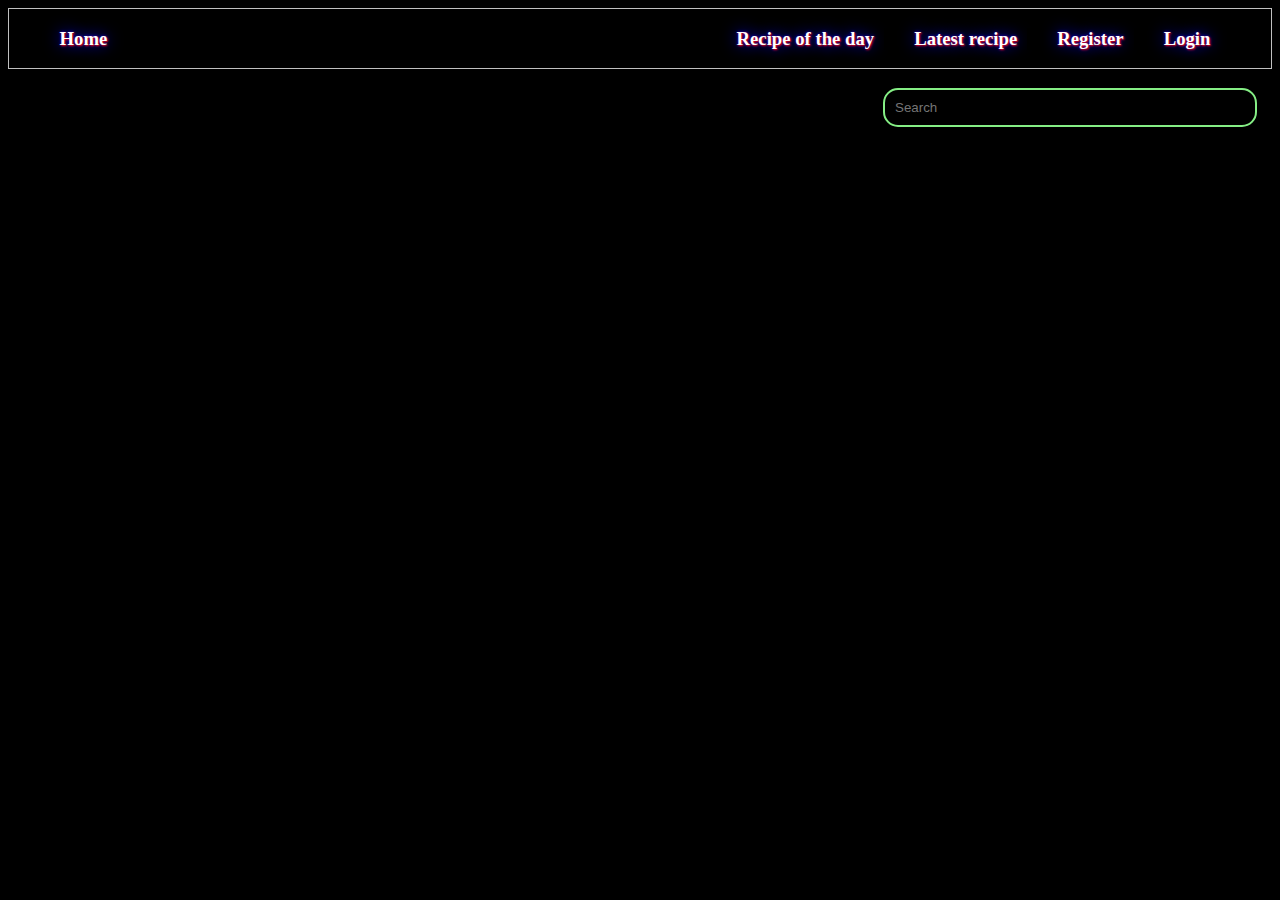
<file: index.html>
<!DOCTYPE html>
<html lang="en">
  <head>
    <meta charset="UTF-8" />
    <meta http-equiv="X-UA-Compatible" content="IE=edge" />
    <meta name="viewport" content="width=device-width, initial-scale=1.0" />
    <title>Document</title>
    <link rel="stylesheet" href="./styles/style.css" />
    <style>
      .searchBox {
        width: 30vw;
        min-width: 250px;
        margin: 20px 10px auto auto;
        display: flex;
        flex-direction: column;
        align-items: center;
      }
      input {
        width: 350px;
        padding: 10px;
        border-radius: 15px;
        outline: none;
        border: 2px solid rgb(133, 238, 133);
      }
      .input {
        z-index: 1;
      }
      #food {
        position: absolute;
        padding: 35px 10px 0px;
        width: 350px;
        max-height: 300px;
        border-radius: 24px;
        border: 2px solid rgb(133, 238, 133);
        border-top: none;
        visibility: hidden;
        overflow-y: scroll;
      }
      #food::-webkit-scrollbar {
        width: 6px;
        border-radius: 3px;
      }
      #food::-webkit-scrollbar-thumb {
        background-color: rgb(133, 238, 133);
        border-radius: 10px;
      }
      #food div {
        display: flex;
        border-top: 1px solid rgb(82, 111, 82);
        justify-content: space-between;
        padding: 10px 5px;
        cursor: pointer;
        transition: 0.3s;
      }
      #food div:hover {
        background-color: rgb(82, 111, 82);
      }
      #loading {
        position: absolute;
        width: 25px;
        height: 25px;
        border-radius: 50%;
        margin-top: 5px;
        margin-left: -31px;
        visibility: hidden;
      }
      #selectedFood {
        width: 70vw;
        font-weight: bold;
        float: left;
      }
      #selectedFood img {
        float: left;
        width: 40%;
        margin: auto 50px;
        box-shadow: 0 0 2px 5px rgba(0, 0, 0, 0.05);
      }
    </style>
  </head>
  <body>
    <div class="nav"></div>

    <div class="searchBox">
      <div class="input">
        <input
          oninput="throttleFn()"
          type="text"
          id="query"
          placeholder="Search"
        />
        <img src="./img/Spinner-1.gif" id="loading" />
      </div>
      <div id="food"></div>
    </div>

    <div id="selectedFood"></div>
  </body>
</html>
<script type="module">
  import navbar from "./components/navbar.js";
  document.querySelector(".nav").innerHTML = navbar();
</script>
<script>
  let food_div = document.getElementById("food");
  let loading = document.getElementById("loading");
  let selectedFood = document.getElementById("selectedFood");

  let timerId;

  function throttleFn() {
    loading.style.visibility = "visible";
    // If timeout is already set, then do not make req.
    if (timerId) {
      return false;
    }

    timerId = setTimeout(() => {
      loading.style.visibility = "hidden";
      main();
      timerId = undefined; //After completing timeOut, id will be undefined, which will make above If condition false and allow to set new Timeout
    }, 1000);
  }

  async function main() {
    let query = document.getElementById("query").value;
    if (query.length > 0) {
      food_div.innerHTML = null;
      food_div.style.visibility = "visible";
      let food = await searchfood(); // Returned array will be a promise;
      appendfood(food); // Add results to the div;
    } else {
      selectedFood.innerHTML = null;
      food_div.style.visibility = "hidden";
    }
  }

  async function searchfood() {
    let query = document.getElementById("query").value;

    let res = await fetch(
      `https://www.themealdb.com/api/json/v1/1/search.php?s=${query}`
    );
    let data = await res.json();
    // console.log("data:", data.meals);
    return data.meals; //returning food result array;
  }
  function appendfood(d) {
    if (d == null) {
      let p_error = document.createElement("p");
      p_error.innerHTML = "No Match Found";
      p_error.style.fontSize = "30px";
      p_error.style.textAlign = "center";
      food_div.append(p_error);
    } else {
      d.forEach((el) => {
        let div = document.createElement("div");
        div.addEventListener("click", () => {
          charDetails(el);
        });

        let p_name = document.createElement("span");
        p_name.innerHTML = el.strMeal;

        let p_gender = document.createElement("span");
        p_gender.innerHTML = el.strCategory;

        div.append(p_name, p_gender);

        food_div.append(div);
      });
    }
  }

  let charDetails = ({ strMeal, strMealThumb, strArea, strCategory }) => {
    selectedFood.innerHTML = null;

    let img = document.createElement("img");
    img.src = strMealThumb;

    let h3 = document.createElement("h3");
    h3.innerText = strMeal;

    let p1 = document.createElement("p");
    p1.innerText = strArea;

    let p2 = document.createElement("p");
    p2.innerText = strCategory;

    selectedFood.append(img, h3, p1, p2);
  };
</script>
</file>
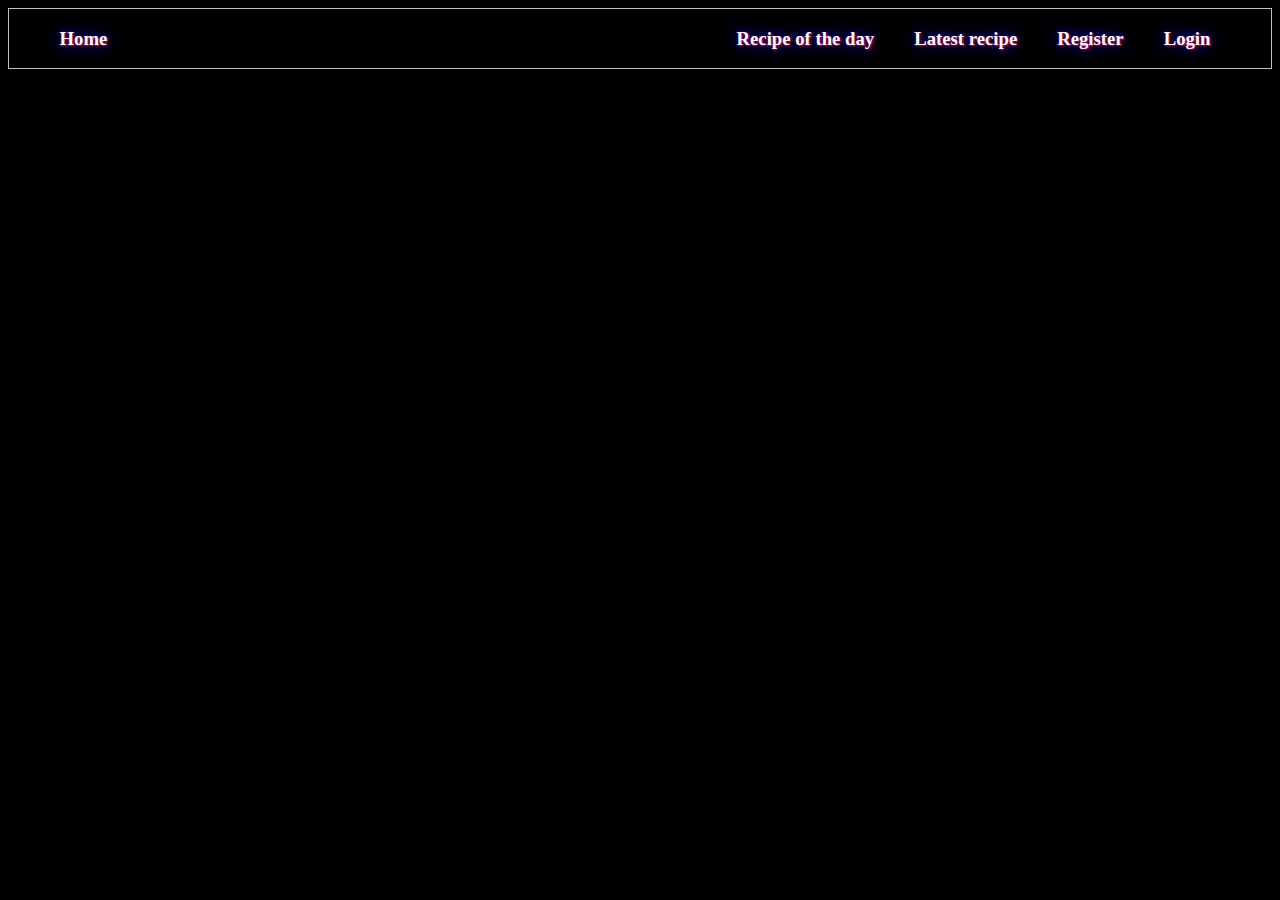
<file: latestRecipe.html>
<!DOCTYPE html>
<html lang="en">
  <head>
    <meta charset="UTF-8" />
    <meta http-equiv="X-UA-Compatible" content="IE=edge" />
    <meta name="viewport" content="width=device-width, initial-scale=1.0" />
    <title>Document</title>
    <link rel="stylesheet" href="./styles/style.css" />
    <style>
      #data {
        width: 80vw;
        margin: 10px auto;
        display: flex;
        flex-direction: column;
        letter-spacing: 3px;
        line-height: 35px;
        /* text-align: center; */
      }
      #data img {
        width: 40%;
        height: 400px;
        margin: 10px 20px;
        float: left;
      }
      #data div {
        border-bottom: 1px solid darkgrey;
      }
      #data a:hover {
        color: blue;
      }
    </style>
  </head>
  <body>
    <div class="nav"></div>

    <div id="data"></div>
  </body>
</html>
<script type="module">
  import navbar from "./components/navbar.js";
  import { getData } from "./scripts/showData.js";
  document.querySelector(".nav").innerHTML = navbar();

  let response = getData(
    "https://www.themealdb.com/api/json/v1/1/search.php?f=a"
  );

  console.log("response:", response);
  response.then((data) => {
    let meals = data.meals;
    console.log("meals:", meals);

    let data_div = document.getElementById("data");

    meals.forEach((meal) => {
      let meal_div = document.createElement("div");

      let name = document.createElement("h1");
      name.innerText = meal.strMeal;

      let img = document.createElement("img");
      img.src = meal.strMealThumb;

      let category = document.createElement("h4");
      category.innerText = `Area/Type: ${meal.strArea} || ${meal.strCategory}`;

      let link = document.createElement("a");
      console.log("link:", link);
      link.innerHTML = `Get more detail at:<br/> ${meal.strSource}`;
      link.href = `${meal.strSource}`;

      meal_div.append(img, name, category, link);

      data_div.append(meal_div);
    });
  });
</script>
</file>
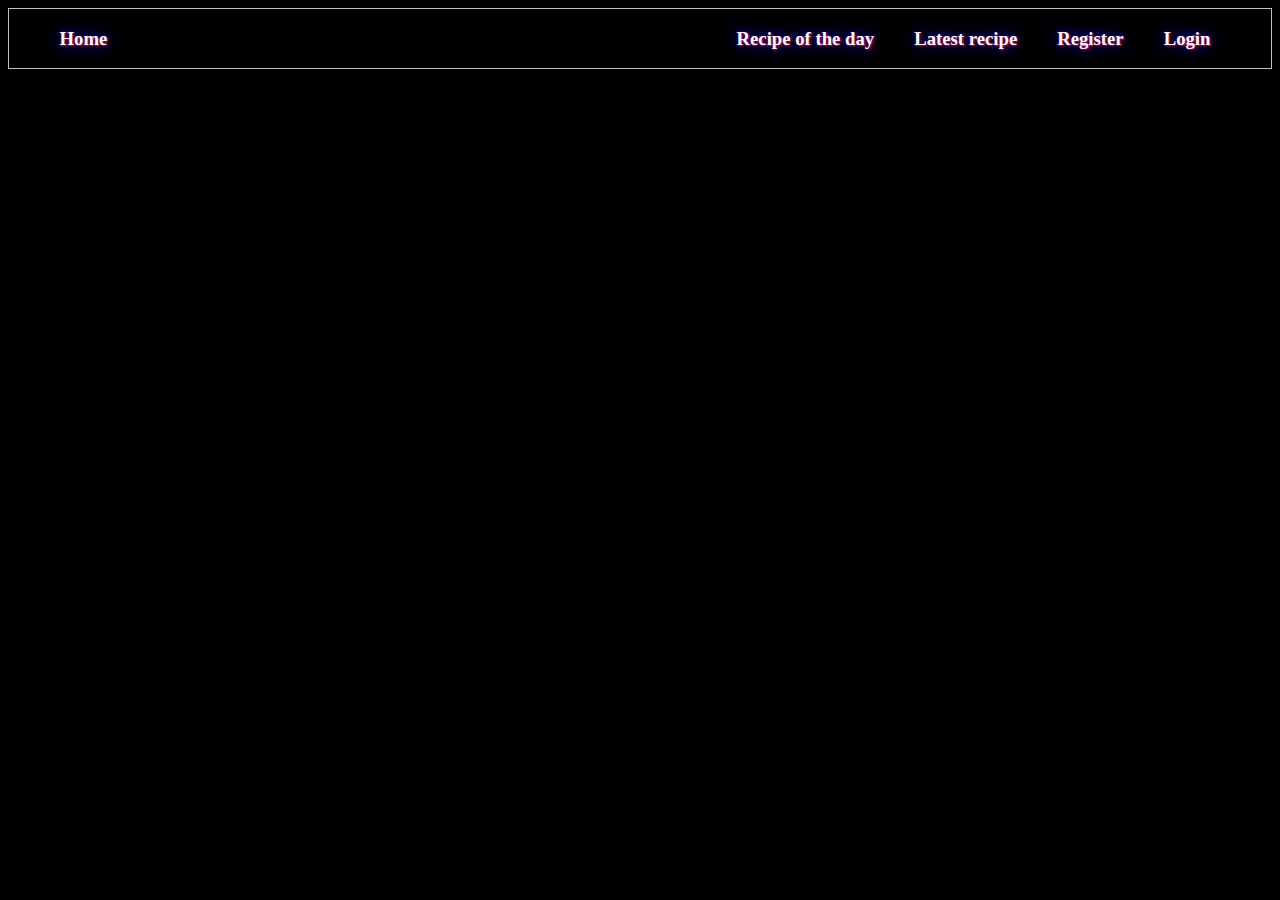
<file: recipeOfTheDay.html>
<!DOCTYPE html>
<html lang="en">
  <head>
    <meta charset="UTF-8" />
    <meta http-equiv="X-UA-Compatible" content="IE=edge" />
    <meta name="viewport" content="width=device-width, initial-scale=1.0" />
    <title>Document</title>
    <link rel="stylesheet" href="./styles/style.css" />
    <style>
      #data {
        width: 80vw;
        margin: 10px auto;
        display: flex;
        flex-direction: column;
        letter-spacing: 3px;
        line-height: 35px;
        text-align: center;
      }
      #data img {
        width: 80%;
        height: 500px;
        margin: 0 auto;
      }
      #data a:hover {
        color: blue;
      }
    </style>
  </head>
  <body>
    <div class="nav"></div>

    <div id="data"></div>
  </body>
</html>
<script type="module">
  import navbar from "./components/navbar.js";
  import { getData } from "./scripts/showData.js";
  document.querySelector(".nav").innerHTML = navbar();

  let response = getData("https://www.themealdb.com/api/json/v1/1/random.php");

  response.then((data) => {
    // console.log("data:", data.meals[0]);
    let meal = data.meals[0];

    let data_div = document.getElementById("data");

    let name = document.createElement("h1");
    name.innerText = meal.strMeal;

    let img = document.createElement("img");
    img.src = meal.strMealThumb;

    let category = document.createElement("h4");
    category.innerText = `Area/Type: ${meal.strArea} || ${meal.strCategory}`;

    let link = document.createElement("a");
    // console.log("link:", link);
    link.innerHTML = `Get more detail at:<br/> ${meal.strSource}`;
    link.href = `${meal.strSource}`;

    let head = document.createElement("h2");
    head.innerText = "Recipe:";

    let recipe = document.createElement("h3");
    recipe.innerHTML = `${meal.strInstructions}`;

    data_div.append(name, img, category, head, recipe, link);
  });
</script>
</file>
<file: styles/style.css>
* {
  background-color: black;
  color: white;
  list-style: none;
  text-decoration: none;
}
#navbar {
  display: flex;
  justify-content: space-between;
  padding-left: 4%;
  padding-right: 4%;
  border: solid 1px silver;
}
.nav {
  height: 60px;
  text-shadow: 1px 1px 2px red, 0 0 1em blue, 0 0 0.2em blue;
}
.options {
  display: flex;
  justify-content: space-between;
}

.options h3 {
  padding-left: 30px;
  padding-right: 10px;
}

#data {
  padding: 50px;
  display: grid;
  grid-template-columns: repeat(4, 1fr);
  grid-gap: 5px;
}
#data img {
  width: 50%;
}
</file>
